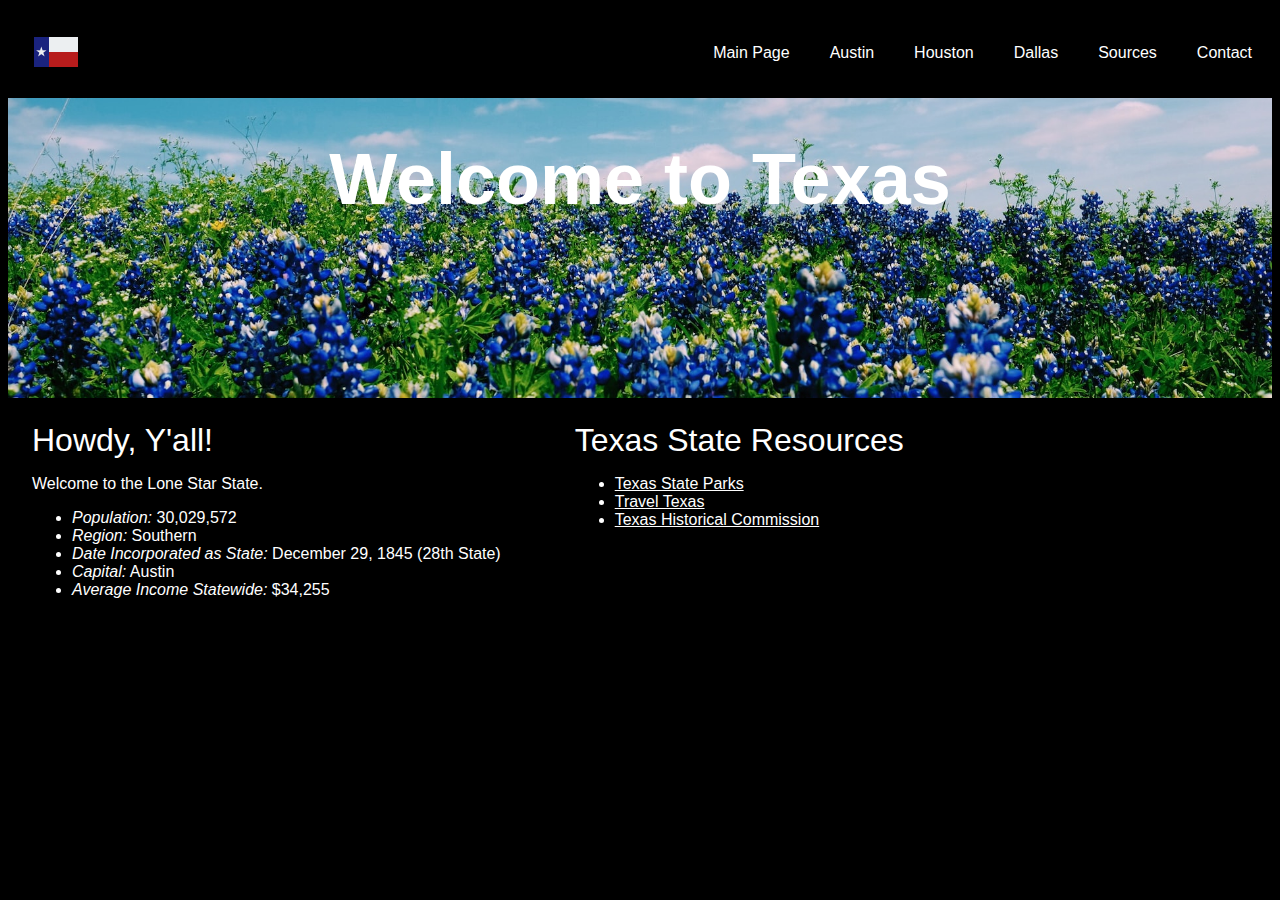
<file: index.html>
<!DOCTYPE html> 
<html lang="en">
    <head>
        <title>Texas</title>
        <meta charset="UTF-8">
        <meta name="viewport" content="width=device-width, initial-scale=1.0">
        <link rel="stylesheet" href="styles.css"/>
    </head>
<body>
    <!-- Navigation -->
    <div class="navbar">
        <div class="icon"><a href="https://www.texas.gov/" target="_blank" title="Texas.gov"><img src="images/texas-flag-icon.png" alt="Texas State Website"/></a></div>
        <ul class="menu">
            <li class="link"><a href="index.html">Main Page</a></li>
            <li class="link"><a href="austin.html">Austin</a></li>
            <li class="link"><a href="houston.html">Houston</a></li>
            <li class="link"><a href="dallas.html">Dallas</a></li>
            <li class="link"><a href="sources.html">Sources</a></li>
            <li class="link"><a href="contact.html">Contact</a></li>
        </ul>
    </div>
    <!-- Header -->
    <header class="imageContainer" id="homePage" alt="Texas Bluebonnets">
        <div class="imageTitle">
            Welcome to Texas
        </div>
    </header>
    <!-- Body Section -->
    <div class="bodyContainer">
        <section>
            <div class="header">
                Howdy, Y'all!
            </div>
            <div>
                <p> 
                    Welcome to the Lone Star State.<br>
                </p>
                <ul>
                    <li><i>Population:</i> 30,029,572</li>
                    <li><i>Region:</i> Southern</li>
                    <li><i>Date Incorporated as State:</i> December 29, 1845 (28th State)</li>
                    <li><i>Capital:</i> Austin</li>
                    <li><i>Average Income Statewide:</i> $34,255</li>
                </ul>
            </div>
        </section>
        <aside>
            <div class="header">
                Texas State Resources
            </div>
            <div>
                <ul>
                    <li><a href="https://tpwd.texas.gov/state-parks/" target="_blank">Texas State Parks</a></li>
                    <li><a href="https://www.traveltexas.com/" target="_blank">Travel Texas</a></li>
                    <li><a href="https://www.thc.texas.gov/" target="_blank">Texas Historical Commission</a></li>
                </ul>
            <div>
        </aside>
    </div>
    <script src="script.js" defer></script>

</body>
</html>
</file>
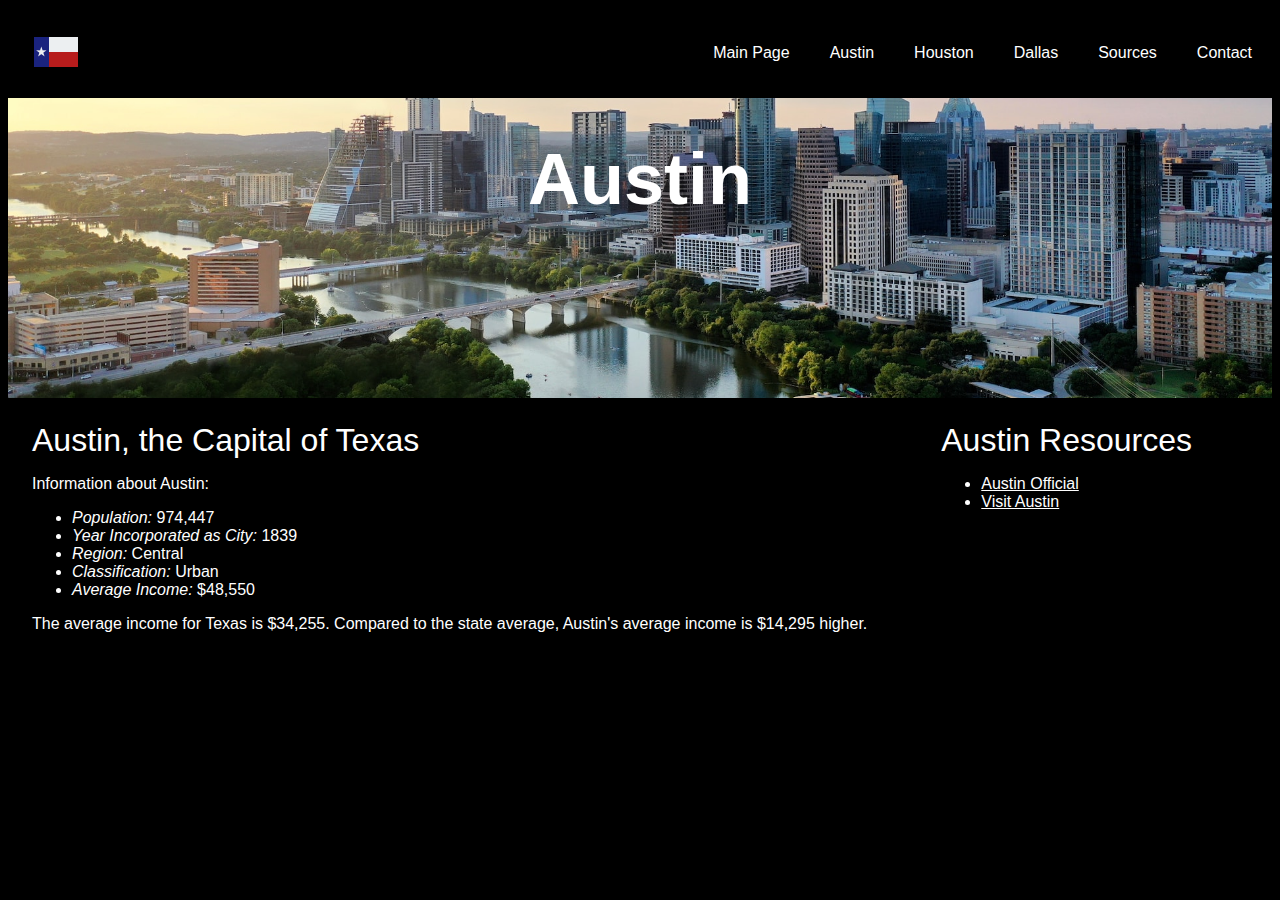
<file: austin.html>
<!DOCTYPE html> 
<html lang="en">
    <head>
        <title>Austin</title>
        <meta charset="UTF-8">
        <meta name="viewport" content="width=device-width, initial-scale=1.0">
        <link rel="stylesheet" href="styles.css"/>
    </head>
<body>
    <!-- Navigation -->
    <div class="navbar">
        <div class="icon"><a href="https://www.texas.gov/" target="_blank" title="Texas.gov"><img src="images/texas-flag-icon.png" alt="Texas State Website"/></a></div>
        <ul class="menu">
            <li class="link"><a href="index.html">Main Page</a></li>
            <li class="link"><a href="austin.html">Austin</a></li>
            <li class="link"><a href="houston.html">Houston</a></li>
            <li class="link"><a href="dallas.html">Dallas</a></li>
            <li class="link"><a href="sources.html">Sources</a></li>
            <li class="link"><a href="contact.html">Contact</a></li>
        </ul>
    </div>
    <!-- Header -->
    <header class="imageContainer" id="austin" alt="Austin Skyline">
        <div class="imageTitle">
            Austin
        </div>
    </header>
    <!-- Body Section -->
    <div class="bodyContainer">
        <section>
            <div class="header">
                Austin, the Capital of Texas
            </div>
            <div>
                <p> 
                    Information about Austin:<br>
                </p>
                <ul>
                    <li><i>Population:</i> 974,447</li>
                    <li><i>Year Incorporated as City:</i> 1839</li>
                    <li><i>Region:</i> Central</li>
                    <li><i>Classification:</i> Urban</li>
                    <li><i>Average Income:</i> $48,550</li>
                </ul>
                <p>
                    The average income for Texas is $34,255. Compared to the state average, Austin's average income is $14,295 higher.
                </p>
            </div>
        </section>
        <aside>
            <div class="header">
                Austin Resources
            </div>
            <div>
                <ul>
                    <li><a href="https://www.austintexas.gov/" target="_blank">Austin Official</a></li>
                    <li><a href="https://www.austintexas.org/" target="_blank">Visit Austin</a></li>
                </ul>
            <div>
        </aside>
        </div>
    </div>
    <script src="script.js" defer></script>

</body>
</html>
</file>
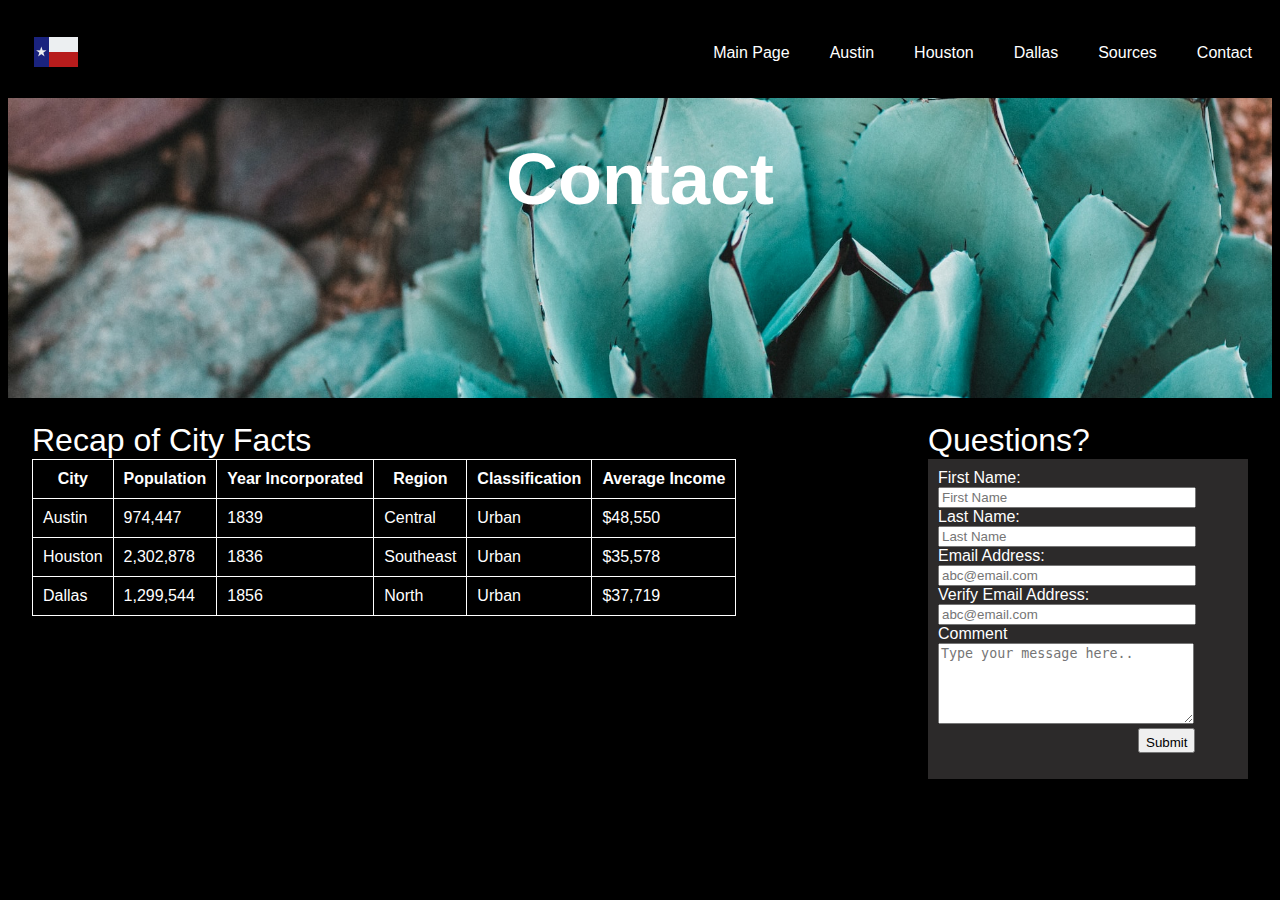
<file: contact.html>
<!DOCTYPE html> 
<html lang="en">
    <head>
        <title>Contact</title>
        <meta charset="UTF-8">
        <meta name="viewport" content="width=device-width, initial-scale=1.0">
        <link rel="stylesheet" href="styles.css"/>
    </head>
<body>
    <!-- Navigation -->
    <div class="navbar">
        <div class="icon"><a href="https://www.texas.gov/" target="_blank" title="Texas.gov"><img src="images/texas-flag-icon.png" alt="Texas State Website"/></a></div>
        <ul class="menu">
            <li class="link"><a href="index.html">Main Page</a></li>
            <li class="link"><a href="austin.html">Austin</a></li>
            <li class="link"><a href="houston.html">Houston</a></li>
            <li class="link"><a href="dallas.html">Dallas</a></li>
            <li class="link"><a href="sources.html">Sources</a></li>
            <li class="link"><a href="contact.html">Contact</a></li>
        </ul>
    </div>

    <!-- Header -->
    <header class="imageContainer" id="contact" alt="Green Succulent Plant">
        <div class="imageTitle">
            Contact
        </div>
    </header>
    <!-- Body Section -->
    <div class="bodyContainer">
        <section>
            <div class="header">
                Recap of City Facts
            </div>
            <table>
                <tr>
                    <th>City</th>
                    <th>Population</th>
                    <th>Year Incorporated</th>
                    <th>Region</th>
                    <th>Classification</th>
                    <th>Average Income</th>
                </tr>
                <tr>
                    <td>Austin</td>
                    <td>974,447</td>
                    <td>1839</td>
                    <td>Central</td>
                    <td>Urban</td>
                    <td>$48,550</td>
                </tr>
                <tr>
                    <td>Houston</td>
                    <td>2,302,878</td>
                    <td>1836</td>
                    <td>Southeast</td>
                    <td>Urban</td>
                    <td>$35,578</td>
                </tr>
                <tr>
                    <td>Dallas</td>
                    <td>1,299,544</td>
                    <td>1856</td>
                    <td>North</td>
                    <td>Urban</td>
                    <td>$37,719</td>
                </tr>
            </table>
        </section>
        <aside class="floatRight">
            <div class="header">
                Questions?
            </div>
            <form id="contactForm">
                <div>
                    <label for="firstName">First Name:</label>
                    <input type="text" id="firstName" placeholder="First Name">    
                </div>
                <div>
                    <label for="lastName">Last Name:</label>
                    <input type="text" id="lastName" placeholder="Last Name">    
                </div>
                <div>
                    <label for="emailAddress">Email Address:</label>
                    <input type="email" id="emailAddress" placeholder="abc@email.com" required>    
                </div>
                <div>
                    <label for="verifyEmail">Verify Email Address:</label>
                    <input type="email" id="verifyEmail" placeholder="abc@email.com" required>    
                </div>
                <div>
                    <label for="comment">Comment</label>
                    <textarea id="comment" rows="5" placeholder="Type your message here.."></textarea>    
                </div>
                <button type="submit" onclick='verifyEmailAddress()'>Submit</button>
            </form>
        </aside>
        </div>
    </div>
    <script src="script.js" defer></script>
</body>    
</html>
</file>
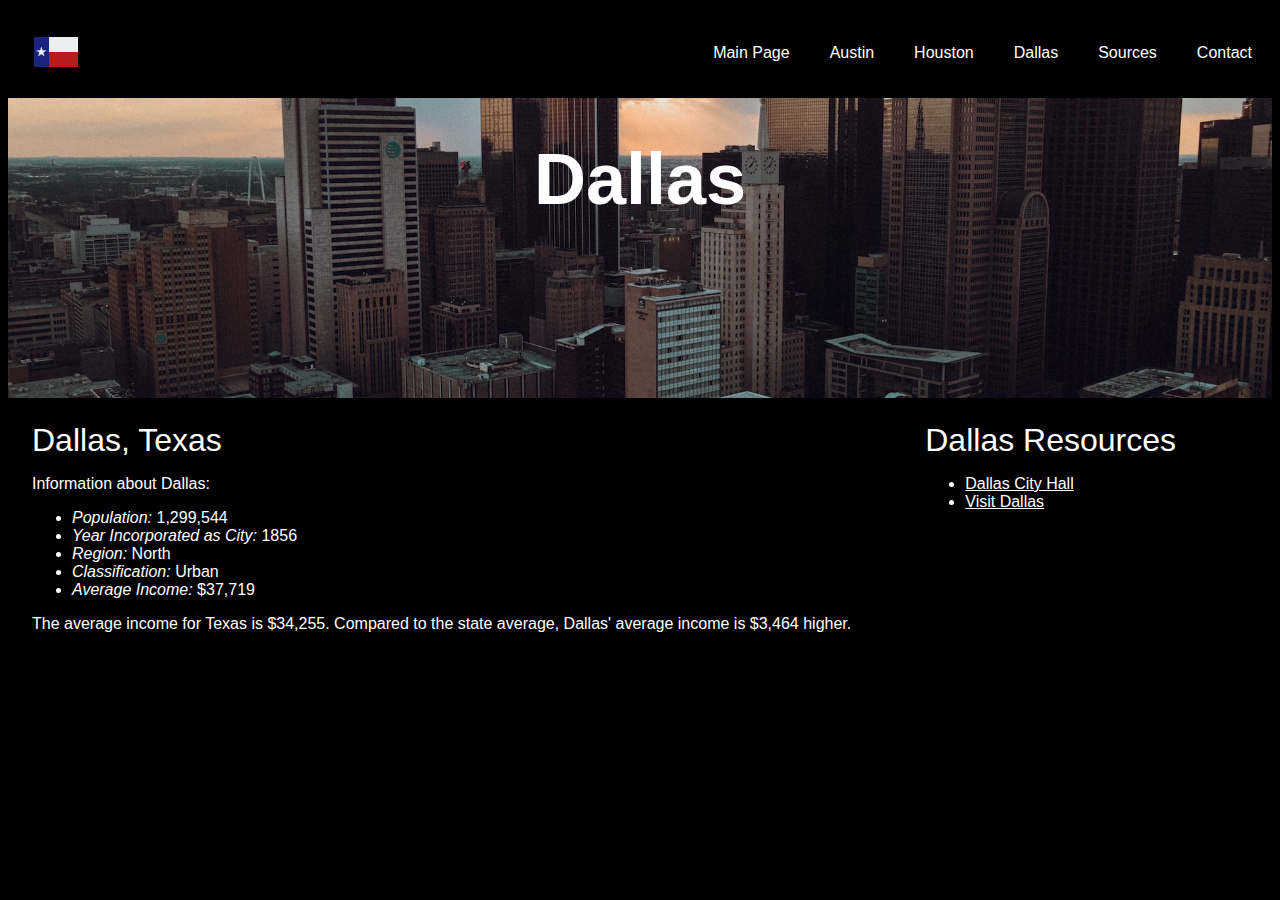
<file: dallas.html>
<!DOCTYPE html> 
<html lang="en">
    <head>
        <title>Dallas</title>
        <meta charset="UTF-8">
        <meta name="viewport" content="width=device-width, initial-scale=1.0">
        <link rel="stylesheet" href="styles.css"/>
    </head>
<body>
    <!-- Navigation -->
    <div class="navbar">
        <div class="icon"><a href="https://www.texas.gov/" target="_blank" title="Texas.gov"><img src="images/texas-flag-icon.png" alt="Texas State Website"/></a></div>
        <ul class="menu">
            <li class="link"><a href="index.html">Main Page</a></li>
            <li class="link"><a href="austin.html">Austin</a></li>
            <li class="link"><a href="houston.html">Houston</a></li>
            <li class="link"><a href="dallas.html">Dallas</a></li>
            <li class="link"><a href="sources.html">Sources</a></li>
            <li class="link"><a href="contact.html">Contact</a></li>
        </ul>
    </div>
    <!-- Header -->   
    <header class="imageContainer" id="dallas" alt="Dallas Skyline">
        <div class="imageTitle">
            Dallas
        </div>
    </header>
    <!-- Body Section -->
    <div class="bodyContainer">
        <section>
            <div class="header">
                Dallas, Texas
            </div>
            <div>
                <p> 
                    Information about Dallas:<br>
                </p>
                <ul>
                    <li><i>Population:</i> 1,299,544</li>
                    <li><i>Year Incorporated as City:</i> 1856</li>
                    <li><i>Region:</i> North</li>
                    <li><i>Classification:</i> Urban</li>
                    <li><i>Average Income:</i> $37,719</li>
                </ul>
                <p>
                    The average income for Texas is $34,255. Compared to the state average, Dallas' average income is $3,464 higher.
                </p>
            </div>
        </section>
        <aside>
            <div class="header">
                Dallas Resources
            </div>
            <div>
                <ul>
                    <li><a href="https://dallascityhall.com/Pages/default.aspx" target="_blank">Dallas City Hall</a></li>
                    <li><a href="https://www.visitdallas.com/" target="_blank">Visit Dallas</a></li>
                </ul>
            <div>
        </aside>
        </div>
    </div>
    <script src="script.js" defer></script>

</body>
</html>
</file>
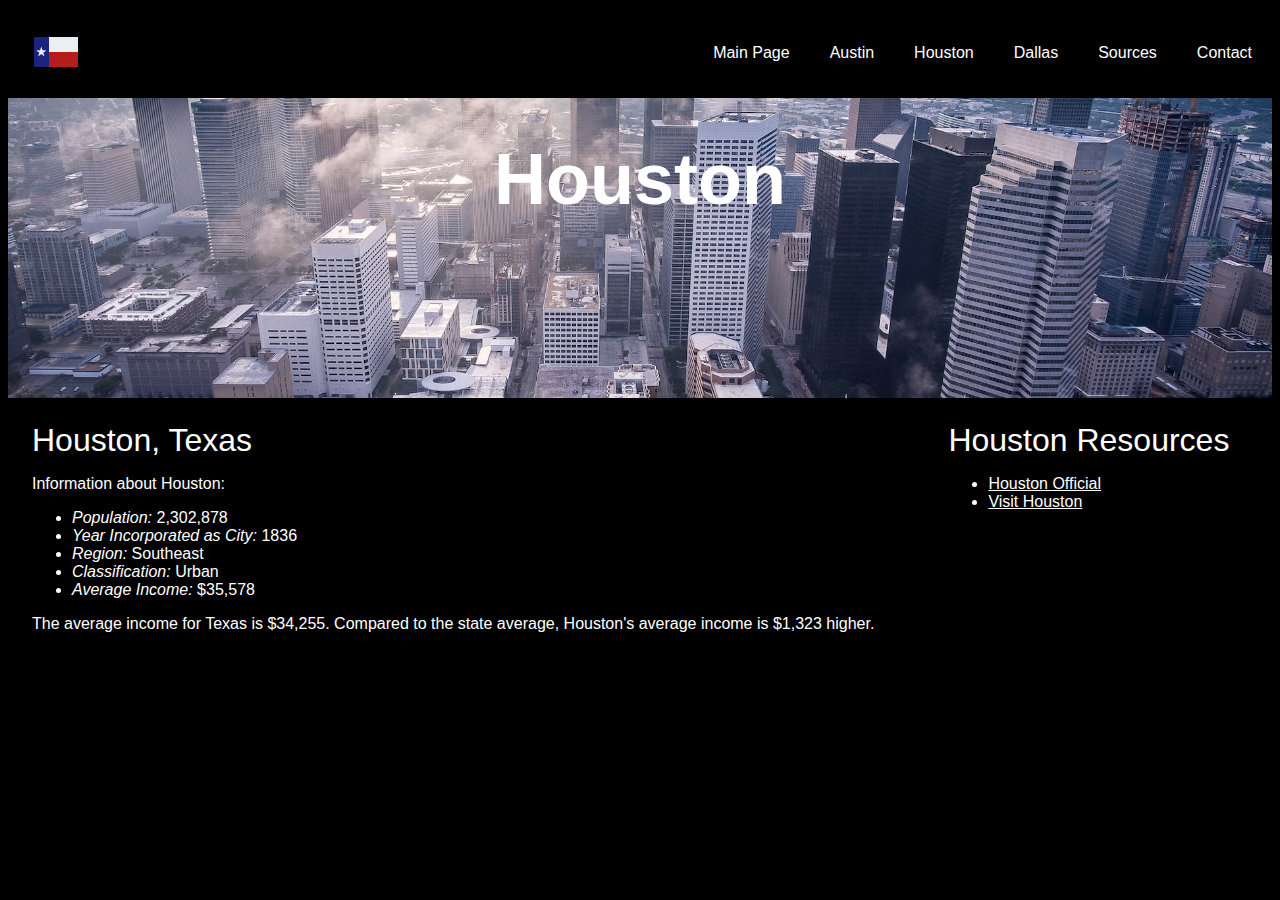
<file: houston.html>
<!DOCTYPE html> 
<html lang="en">
    <head>
        <title>Houston</title>
        <meta charset="UTF-8">
        <meta name="viewport" content="width=device-width, initial-scale=1.0">
        <link rel="stylesheet" href="styles.css"/>
    </head>
<body>
    <!-- Navigation -->
    <div class="navbar">
        <div class="icon"><a href="https://www.texas.gov/" target="_blank" title="Texas.gov"><img src="images/texas-flag-icon.png" alt="Texas State Website"/></a></div>
        <ul class="menu">
            <li class="link"><a href="index.html">Main Page</a></li>
            <li class="link"><a href="austin.html">Austin</a></li>
            <li class="link"><a href="houston.html">Houston</a></li>
            <li class="link"><a href="dallas.html">Dallas</a></li>
            <li class="link"><a href="sources.html">Sources</a></li>
            <li class="link"><a href="contact.html">Contact</a></li>
        </ul>
    </div>
    <!-- Header -->
    <header class="imageContainer" id="houston" alt="Houston Skyline">
        <div class="imageTitle">
            Houston
        </div>
    </header>
    <!-- Body Section -->
    <div class="bodyContainer">
        <section>
            <div class="header">
                Houston, Texas
            </div>
            <div class="sectionBody">
                <p> 
                    Information about Houston:<br>
                </p>
                <ul>
                    <li><i>Population:</i> 2,302,878</li>
                    <li><i>Year Incorporated as City:</i> 1836</li>
                    <li><i>Region:</i> Southeast</li>
                    <li><i>Classification:</i> Urban</li>
                    <li><i>Average Income:</i> $35,578</li>
                </ul>
                <p>
                    The average income for Texas is $34,255. Compared to the state average, Houston's average income is $1,323 higher.
                </p>
            </div>
        </section>
        <aside>
            <div class="header">
                Houston Resources
            </div>
            <div>
                <ul>
                    <li><a href="https://www.houstontx.gov/index.html" target="_blank">Houston Official</a></li>
                    <li><a href="https://www.visithoustontexas.com/" target="_blank">Visit Houston</a></li>
                </ul>
            <div>
        </aside>
        </div>
    </div>
    <script src="script.js" defer></script>
</body>
</html>
</file>
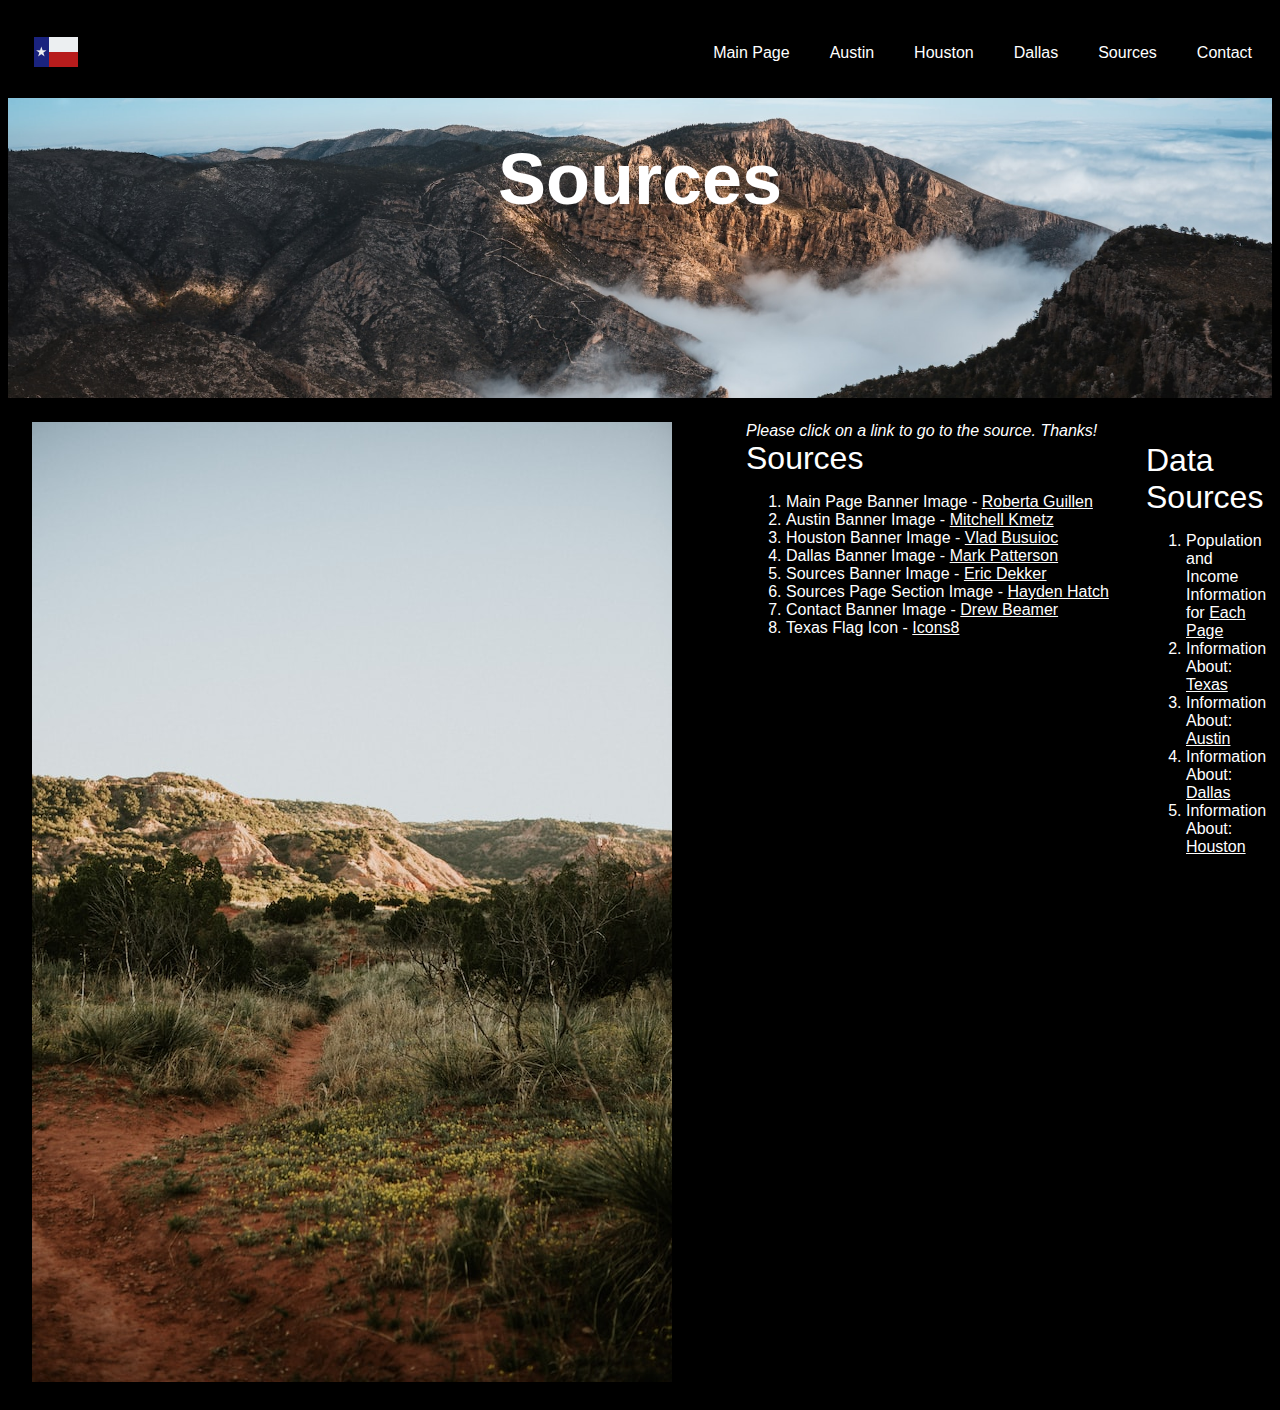
<file: sources.html>
<!DOCTYPE html> 
<html lang="en">
    <head>
        <title>Sources</title>
        <meta charset="UTF-8">
        <meta name="viewport" content="width=device-width, initial-scale=1.0">
        <link rel="stylesheet" href="styles.css"/>
    </head>
<body>
    <!-- Navigation -->
    <div class="navbar">
        <div class="icon"><a href="https://www.texas.gov/" target="_blank" title="Texas.gov"><img src="images/texas-flag-icon.png" alt="Texas State Website"/></a></div>
        <ul class="menu">
            <li class="link"><a href="index.html">Main Page</a></li>
            <li class="link"><a href="austin.html">Austin</a></li>
            <li class="link"><a href="houston.html">Houston</a></li>
            <li class="link"><a href="dallas.html">Dallas</a></li>
            <li class="link"><a href="sources.html">Sources</a></li>
            <li class="link"><a href="contact.html">Contact</a></li>
        </ul>
    </div>
    <!-- Header -->
    <header class="imageContainer" id="sources" alt="Guadalupe Mountains National Park in Salt Flat, Texas">
        <div class="imageTitle">
            Sources
        </div>
    </header>

    <!-- Body Section -->
    <div class="bodyContainer">
        <section>
            <div>
                <img src="images/sources-section.jpg">
            </div>
        </section>
        <aside>
            <div class="leftContainer">
                <i>Please click on a link to go to the source. Thanks!</i><br>
                <div class="header">
                    Sources
                </div>
                <div>
                    <ol>
                        <li>Main Page Banner Image - <a href="https://unsplash.com/photos/blue-petaled-flowers-under-white-clouds-photo-YPLx5eOy49M" target="_blank">Roberta Guillen</a></li>
                        <li>Austin Banner Image - <a href="https://unsplash.com/photos/an-aerial-view-of-a-city-with-a-river-running-through-it-KIFEQ82Rxgc" target="_blank">Mitchell Kmetz</a></li>
                        <li>Houston Banner Image - <a href="https://unsplash.com/photos/white-high-rise-buildings-xyPxcqh8Tt8" target="_blank">Vlad Busuioc</a></li>
                        <li>Dallas Banner Image - <a href="https://unsplash.com/photos/an-aerial-view-of-a-city-at-sunset-G6tJKSX6LEE" target="_blank">Mark Patterson</a></li>
                        <li>Sources Banner Image - <a href="https://unsplash.com/photos/aerial-photo-of-mountains-under-cloudy-sky-ObqMUeVTasI" target="_blank">Eric Dekker</a></li>
                        <li>Sources Page Section Image - <a href="https://unsplash.com/photos/brown-and-green-mountain-under-blue-sky-during-daytime-xDPzKd6kM-g" target="_blank">Hayden Hatch</a></li>
                        <li>Contact Banner Image - <a href="https://unsplash.com/photos/shallow-focus-photography-of-green-succulent-plant-7N-cJvr0CYQ" target="_blank">Drew Beamer</a></li>
                        <li>Texas Flag Icon - <a href="https://icons8.com/icon/XTantlC-UA3q/texas-flag" target="_blank">Icons8</a></li>
                    </ol>
                </div>
            </div>
            <div class="rightContainer">
                <div class="header">
                    Data Sources
                </div>
                <div>
                    <ol>
                        <li>Population and Income Information for  <a href="https://www.census.gov/quickfacts/fact/table/TX,houstoncitytexas,dallascitytexas,austincitytexas/PST045222" target="_blank">Each Page </a></li>
                        <li>Information About: <a href="https://en.wikipedia.org/wiki/Texas" target="_blank">Texas</a></li>
                        <li>Information About: <a href="https://en.wikipedia.org/wiki/Austin,_Texas" target="_blank">Austin</a></li>
                        <li>Information About: <a href="https://en.wikipedia.org/wiki/Dallas" target="_blank">Dallas</a></li>
                        <li>Information About: <a href="https://en.wikipedia.org/wiki/Houston" target="_blank">Houston</a></li>
                        
                    </ol>
                </div>
            </div>
        </aside>
    </div>
    <script src="script.js" defer></script>
</body>
</html>
</file>
<file: styles.css>
/* Navigation Section */
.navbar{
    display: flex;
    position: sticky;
    top: 0;
    background-color: #000;
    z-index: 1000;
}

.icon {
    width: 50px;
    height: auto;
    display: inline-flex;
    margin: 0px 24px;
    padding-top: 20px;
}

.menu {
    list-style-type: none;
    display: flex;
    width: 100%;
    justify-content: end;
}

.link {
    float: right;
    padding: 20px;
}

li a{
    color:rgb(255, 255, 255);
    text-align: center;
    text-decoration: none;
}

li a:hover{
    color:rgb(123, 110, 211);
}

.tooltip {
    display: inline;
}

.tooltip:hover:before {
    visibility: hidden;
    width: 120px;
    padding: 5px;
    z-index: 1;
    opacity: 0;
    border-radius: 5px;
    border-color:#000;
    text-align: center;
}

.tooltip:hover:after {
    content:attr(title);
    top: 70%;
    right: 100%;
    margin-right: -5px;
    border-width:5px;
    border-style: solid;
    border-color:#000;
}

/* Page Header Section*/

.imageContainer {
    width: 100%;
    display: flex;
    flex-direction: row;
    justify-content: center;
    background-size: cover;
    background-position: right;
    height: 300px;
    color: #fff
}

#homePage {
    background-image: url(images/texas.jpg);
}

#austin {
    background-image: url(images/austin.jpg);
}

#dallas{
    background-image: url(images/dallas.jpg);
}

#houston{
    background-image: url(images/houston.jpg);
}

#sources{
    background-image: url(images/sources.jpg);
}

#contact{
    background-image: url(images/contact.jpg);
}

.imageTitle {
    padding-top: 40px;
    font-size: 72px;
    text-align: center;
    font-weight: bold;
}


/* Body Section */

body {
    font-family: Arial, Helvetica, sans-serif;
    font-size: 16px;
    background-color: #000;
    color:#fff;
}

.bodyContainer {
    margin: 24px;
}

section {
    float: left;
    width: auto;
    padding: 0 50px 24px 0;
    margin-right: 24px;
}

section li a {
    text-decoration: underline;
}

aside {
    display: grid;
}

aside li a {
    text-decoration: underline;
}

.header {
    font-size: 32px;
}

table {
    border-collapse: collapse;
}

th, td {
    padding:10px;
    border: 1px solid #fff;
}

form {
    background-color: #2c2a2a;
    height: 300px;
    width: 300px;
    padding: 10px;
}

label {
    display: flex;
}

input, textarea {
    width:250px
}

button {
    padding-top: 5px;
    margin-left: 200px
}

.floatRight {
    float: right;
}

.leftContainer {
    position: absolute;
}

.rightContainer {
    position: relative;
    margin-left: 400px;
    padding-top: 20px;
}
</file>
